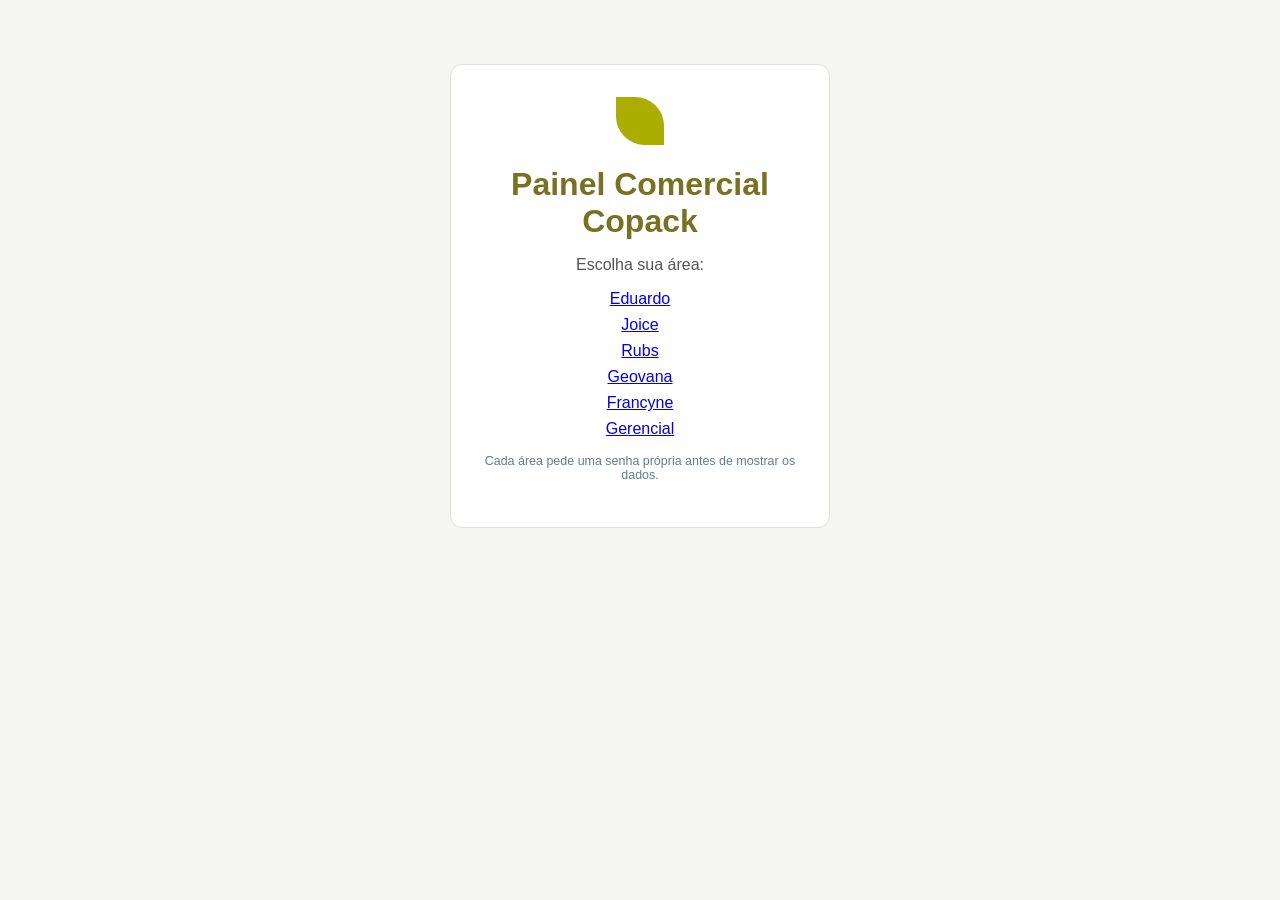
<file: index.html>
<!DOCTYPE html>
<html lang="pt-BR">
<head>
<meta charset="UTF-8">
<meta name="viewport" content="width=device-width, initial-scale=1.0">
<meta name="robots" content="noindex, nofollow">
<title>Painel Comercial Copack</title>
<link rel="stylesheet" href="assets/style.css">
</head>
<body>
  <div class="login-box">
    <div class="folha-grande"></div>
    <h1 style="color:#7A7021;margin-bottom:0.25rem;">Painel Comercial Copack</h1>
    <p style="color:#555;">Escolha sua área:</p>
    <div style="display:flex;flex-direction:column;gap:0.5rem;margin-top:1rem;">
      <a href="eduardo/">Eduardo</a>
      <a href="joice/">Joice</a>
      <a href="rubs/">Rubs</a>
      <a href="geovana/">Geovana</a>
      <a href="francyne/">Francyne</a>
      <a href="gerencial/">Gerencial</a>
    </div>
    <p class="aviso">Cada área pede uma senha própria antes de mostrar os dados.</p>
  </div>
</body>
</html>
</file>
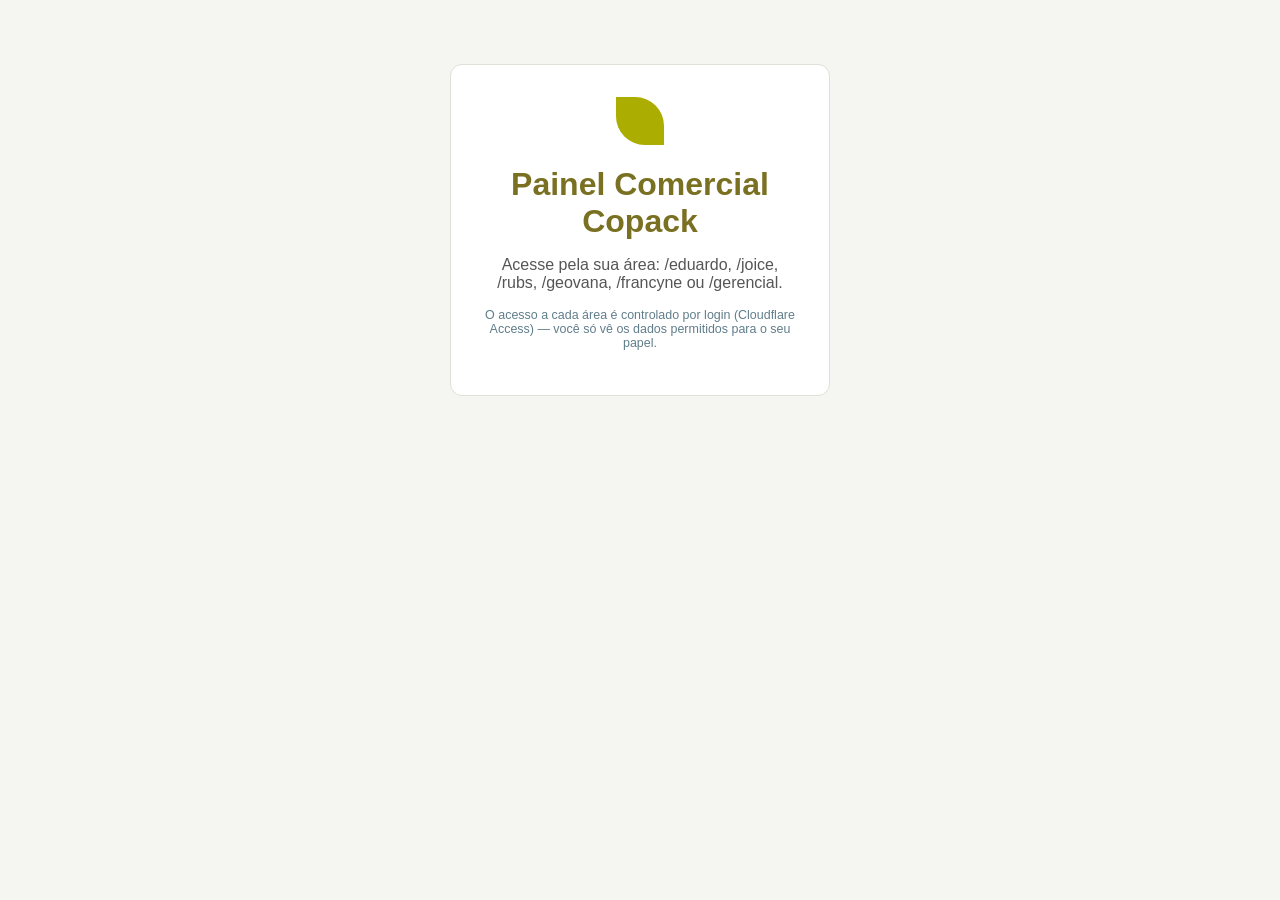
<file: site/index.html>
<!DOCTYPE html>
<html lang="pt-BR">
<head>
<meta charset="UTF-8">
<meta name="viewport" content="width=device-width, initial-scale=1.0">
<meta name="robots" content="noindex, nofollow">
<title>Painel Comercial Copack</title>
<link rel="stylesheet" href="assets/style.css">
</head>
<body>
  <div class="login-box">
    <div class="folha-grande"></div>
    <h1 style="color:#7A7021;margin-bottom:0.25rem;">Painel Comercial Copack</h1>
    <p style="color:#555;">Acesse pela sua área: /eduardo, /joice, /rubs, /geovana, /francyne ou /gerencial.</p>
    <p class="aviso">O acesso a cada área é controlado por login (Cloudflare Access) — você só vê os dados permitidos para o seu papel.</p>
  </div>
</body>
</html>
</file>
<file: assets/style.css>
:root {
  --verde-escuro: #7A7021;
  --verde-lima: #ABAD00;
  --preto: #231F20;
  --branco: #FFFFFF;
  --status-ok: #2E7D32;
  --status-atencao: #F9A825;
  --status-critico: #C62828;
  --status-neutro: #607D8B;
  --cinza-fundo: #F5F5F2;
  --cinza-borda: #E0DFD8;
  --fonte: -apple-system, "Segoe UI", Roboto, Inter, Arial, sans-serif;
}

* { box-sizing: border-box; }

body {
  margin: 0;
  font-family: var(--fonte);
  background: var(--cinza-fundo);
  color: var(--preto);
}

header.app-header {
  background: var(--verde-escuro);
  color: var(--branco);
  padding: 0.9rem 1.5rem;
  display: flex;
  align-items: center;
  justify-content: space-between;
  flex-wrap: wrap;
  gap: 0.75rem;
}

header.app-header .marca {
  display: flex;
  align-items: center;
  gap: 0.6rem;
  font-weight: 700;
  font-size: 1.1rem;
  letter-spacing: 0.02em;
}

header.app-header .marca .folha {
  width: 22px;
  height: 22px;
  background: var(--verde-lima);
  border-radius: 0 60% 0 60%;
  display: inline-block;
}

header.app-header .area-atual {
  font-weight: 400;
  opacity: 0.9;
  font-size: 0.95rem;
}

header.app-header .atualizado-em {
  font-size: 0.8rem;
  opacity: 0.85;
}

nav.tabs {
  display: flex;
  gap: 0.25rem;
  padding: 0 1.5rem;
  background: var(--branco);
  border-bottom: 2px solid var(--cinza-borda);
  overflow-x: auto;
}

nav.tabs button {
  border: none;
  background: none;
  padding: 0.85rem 1rem;
  font-size: 0.92rem;
  font-family: var(--fonte);
  color: var(--preto);
  cursor: pointer;
  border-bottom: 3px solid transparent;
  white-space: nowrap;
}

nav.tabs button.ativa {
  color: var(--verde-escuro);
  border-bottom-color: var(--verde-lima);
  font-weight: 600;
}

main {
  padding: 1.5rem;
  max-width: 1280px;
  margin: 0 auto;
}

.filtros {
  display: flex;
  gap: 1rem;
  flex-wrap: wrap;
  align-items: center;
  background: var(--branco);
  border: 1px solid var(--cinza-borda);
  border-radius: 10px;
  padding: 0.85rem 1rem;
  margin-bottom: 1.25rem;
}

.filtros label {
  font-size: 0.8rem;
  color: var(--status-neutro);
  display: flex;
  flex-direction: column;
  gap: 0.25rem;
}

.filtros select {
  font-family: var(--fonte);
  padding: 0.4rem 0.6rem;
  border: 1px solid var(--cinza-borda);
  border-radius: 6px;
  font-size: 0.9rem;
}

.btn-filtro {
  font-family: var(--fonte);
  border: none;
  border-radius: 6px;
  padding: 0.5rem 1rem;
  font-size: 0.85rem;
  font-weight: 600;
  cursor: pointer;
  align-self: flex-end;
}

.btn-filtro.btn-aplicar {
  background: var(--verde-lima);
  color: var(--preto);
}

.btn-filtro.btn-aplicar:hover { opacity: 0.85; }

.btn-filtro.btn-limpar {
  background: var(--cinza-fundo);
  color: var(--status-neutro);
  border: 1px solid var(--cinza-borda);
}

.btn-filtro.btn-limpar:hover { background: var(--cinza-borda); }

.cards {
  display: grid;
  grid-template-columns: repeat(auto-fit, minmax(200px, 1fr));
  gap: 1rem;
  margin-bottom: 1.5rem;
}

.card {
  background: var(--branco);
  border: 1px solid var(--cinza-borda);
  border-radius: 10px;
  padding: 1rem 1.1rem;
}

.card .rotulo {
  font-size: 0.78rem;
  color: var(--status-neutro);
  text-transform: uppercase;
  letter-spacing: 0.03em;
  margin-bottom: 0.35rem;
}

.card .valor {
  font-size: 1.5rem;
  font-weight: 700;
  color: var(--preto);
}

.card .valor.ok { color: var(--status-ok); }
.card .valor.atencao { color: var(--status-atencao); }
.card .valor.critico { color: var(--status-critico); }

.painel-tabela {
  background: var(--branco);
  border: 1px solid var(--cinza-borda);
  border-radius: 10px;
  padding: 1rem;
  margin-bottom: 1.5rem;
}

.painel-tabela .cabecalho-tabela {
  display: flex;
  justify-content: space-between;
  align-items: center;
  margin-bottom: 0.75rem;
}

.painel-tabela h3 {
  margin: 0;
  font-size: 1rem;
  color: var(--verde-escuro);
}

.btn-exportar {
  background: var(--verde-lima);
  color: var(--preto);
  border: none;
  border-radius: 6px;
  padding: 0.4rem 0.8rem;
  font-size: 0.82rem;
  font-weight: 600;
  cursor: pointer;
}

.btn-exportar:hover { opacity: 0.85; }

/* Tabelas largas (muitas colunas, ex.: Metas com o detalhamento
   novos/recorrentes) rolam horizontalmente dentro do proprio cartao em
   vez de empurrar a pagina inteira pra fora da margem (bug reportado
   pelo usuario, 13/08/2026 - coluna "Atingimento total" ficava cortada
   fora da area visivel). */
.tabela-scroll {
  overflow-x: auto;
  -webkit-overflow-scrolling: touch;
}

.toggle-extrato {
  display: flex;
  gap: 0.5rem;
  margin-bottom: 1rem;
}

.toggle-extrato button {
  font-family: var(--fonte);
  background: var(--branco);
  border: 1px solid var(--cinza-borda);
  color: var(--status-neutro);
  border-radius: 20px;
  padding: 0.45rem 1rem;
  font-size: 0.85rem;
  font-weight: 600;
  cursor: pointer;
}

.toggle-extrato button.ativa {
  background: var(--verde-lima);
  border-color: var(--verde-lima);
  color: var(--preto);
}

.toggle-extrato button:hover:not(.ativa) { background: var(--cinza-fundo); }

.analises-rapidas ul {
  margin: 0;
  padding-left: 1.2rem;
}

.analises-rapidas li {
  margin-bottom: 0.5rem;
  font-size: 0.92rem;
  line-height: 1.4;
}

.analises-rapidas li:last-child { margin-bottom: 0; }

.card[title] {
  cursor: help;
}

.pizza-wrap {
  display: flex;
  align-items: center;
  gap: 1.5rem;
  flex-wrap: wrap;
}

.pizza-wrap svg { flex-shrink: 0; }
.pizza-wrap svg path { cursor: default; }

.pizza-legenda {
  display: flex;
  flex-direction: column;
  gap: 0.5rem;
}

.legenda-item {
  display: flex;
  align-items: center;
  gap: 0.5rem;
  font-size: 0.88rem;
}

.legenda-cor {
  width: 12px;
  height: 12px;
  border-radius: 3px;
  flex-shrink: 0;
  display: inline-block;
}

.pendente-inline {
  color: var(--status-neutro);
  font-size: 0.88rem;
}

table.dados {
  width: 100%;
  border-collapse: collapse;
  font-size: 0.88rem;
}

table.dados th {
  text-align: left;
  padding: 0.5rem 0.6rem;
  border-bottom: 2px solid var(--cinza-borda);
  cursor: pointer;
  user-select: none;
  color: var(--status-neutro);
  font-weight: 600;
  white-space: nowrap;
}

table.dados th:hover { color: var(--verde-escuro); }

table.dados th .seta { font-size: 0.7rem; opacity: 0.6; margin-left: 0.2rem; }

table.dados td {
  padding: 0.5rem 0.6rem;
  border-bottom: 1px solid var(--cinza-borda);
}

table.dados tbody tr:hover { background: var(--cinza-fundo); }

.badge {
  display: inline-block;
  padding: 0.15rem 0.5rem;
  border-radius: 100px;
  font-size: 0.75rem;
  font-weight: 600;
  color: var(--branco);
}
.badge.ok { background: var(--status-ok); }
.badge.atencao { background: var(--status-atencao); }
.badge.critico { background: var(--status-critico); }
.badge.neutro { background: var(--status-neutro); }

.pendente {
  padding: 2rem;
  text-align: center;
  color: var(--status-neutro);
  background: var(--branco);
  border: 1px dashed var(--cinza-borda);
  border-radius: 10px;
}

.pendente strong { color: var(--preto); display: block; margin-bottom: 0.4rem; }

.login-box {
  max-width: 380px;
  margin: 4rem auto;
  background: var(--branco);
  border: 1px solid var(--cinza-borda);
  border-radius: 12px;
  padding: 2rem;
  text-align: center;
}

.login-box .folha-grande {
  width: 48px;
  height: 48px;
  background: var(--verde-lima);
  border-radius: 0 60% 0 60%;
  margin: 0 auto 1rem;
}

.login-box select {
  width: 100%;
  padding: 0.6rem;
  border-radius: 6px;
  border: 1px solid var(--cinza-borda);
  font-family: var(--fonte);
  font-size: 0.95rem;
  margin-top: 1rem;
}

.login-box p.aviso {
  font-size: 0.78rem;
  color: var(--status-neutro);
  margin-top: 1rem;
}
</file>
<file: site/assets/style.css>
:root {
  --verde-escuro: #7A7021;
  --verde-lima: #ABAD00;
  --preto: #231F20;
  --branco: #FFFFFF;
  --status-ok: #2E7D32;
  --status-atencao: #F9A825;
  --status-critico: #C62828;
  --status-neutro: #607D8B;
  --cinza-fundo: #F5F5F2;
  --cinza-borda: #E0DFD8;
  --fonte: -apple-system, "Segoe UI", Roboto, Inter, Arial, sans-serif;
}

* { box-sizing: border-box; }

body {
  margin: 0;
  font-family: var(--fonte);
  background: var(--cinza-fundo);
  color: var(--preto);
}

header.app-header {
  background: var(--verde-escuro);
  color: var(--branco);
  padding: 0.9rem 1.5rem;
  display: flex;
  align-items: center;
  justify-content: space-between;
  flex-wrap: wrap;
  gap: 0.75rem;
}

header.app-header .marca {
  display: flex;
  align-items: center;
  gap: 0.6rem;
  font-weight: 700;
  font-size: 1.1rem;
  letter-spacing: 0.02em;
}

header.app-header .marca .folha {
  width: 22px;
  height: 22px;
  background: var(--verde-lima);
  border-radius: 0 60% 0 60%;
  display: inline-block;
}

header.app-header .area-atual {
  font-weight: 400;
  opacity: 0.9;
  font-size: 0.95rem;
}

header.app-header .atualizado-em {
  font-size: 0.8rem;
  opacity: 0.85;
}

nav.tabs {
  display: flex;
  gap: 0.25rem;
  padding: 0 1.5rem;
  background: var(--branco);
  border-bottom: 2px solid var(--cinza-borda);
  overflow-x: auto;
}

nav.tabs button {
  border: none;
  background: none;
  padding: 0.85rem 1rem;
  font-size: 0.92rem;
  font-family: var(--fonte);
  color: var(--preto);
  cursor: pointer;
  border-bottom: 3px solid transparent;
  white-space: nowrap;
}

nav.tabs button.ativa {
  color: var(--verde-escuro);
  border-bottom-color: var(--verde-lima);
  font-weight: 600;
}

main {
  padding: 1.5rem;
  max-width: 1280px;
  margin: 0 auto;
}

.filtros {
  display: flex;
  gap: 1rem;
  flex-wrap: wrap;
  align-items: center;
  background: var(--branco);
  border: 1px solid var(--cinza-borda);
  border-radius: 10px;
  padding: 0.85rem 1rem;
  margin-bottom: 1.25rem;
}

.filtros label {
  font-size: 0.8rem;
  color: var(--status-neutro);
  display: flex;
  flex-direction: column;
  gap: 0.25rem;
}

.filtros select {
  font-family: var(--fonte);
  padding: 0.4rem 0.6rem;
  border: 1px solid var(--cinza-borda);
  border-radius: 6px;
  font-size: 0.9rem;
}

.cards {
  display: grid;
  grid-template-columns: repeat(auto-fit, minmax(200px, 1fr));
  gap: 1rem;
  margin-bottom: 1.5rem;
}

.card {
  background: var(--branco);
  border: 1px solid var(--cinza-borda);
  border-radius: 10px;
  padding: 1rem 1.1rem;
}

.card .rotulo {
  font-size: 0.78rem;
  color: var(--status-neutro);
  text-transform: uppercase;
  letter-spacing: 0.03em;
  margin-bottom: 0.35rem;
}

.card .valor {
  font-size: 1.5rem;
  font-weight: 700;
  color: var(--preto);
}

.card .valor.ok { color: var(--status-ok); }
.card .valor.atencao { color: var(--status-atencao); }
.card .valor.critico { color: var(--status-critico); }

.painel-tabela {
  background: var(--branco);
  border: 1px solid var(--cinza-borda);
  border-radius: 10px;
  padding: 1rem;
  margin-bottom: 1.5rem;
}

.painel-tabela .cabecalho-tabela {
  display: flex;
  justify-content: space-between;
  align-items: center;
  margin-bottom: 0.75rem;
}

.painel-tabela h3 {
  margin: 0;
  font-size: 1rem;
  color: var(--verde-escuro);
}

.btn-exportar {
  background: var(--verde-lima);
  color: var(--preto);
  border: none;
  border-radius: 6px;
  padding: 0.4rem 0.8rem;
  font-size: 0.82rem;
  font-weight: 600;
  cursor: pointer;
}

.btn-exportar:hover { opacity: 0.85; }

table.dados {
  width: 100%;
  border-collapse: collapse;
  font-size: 0.88rem;
}

table.dados th {
  text-align: left;
  padding: 0.5rem 0.6rem;
  border-bottom: 2px solid var(--cinza-borda);
  cursor: pointer;
  user-select: none;
  color: var(--status-neutro);
  font-weight: 600;
  white-space: nowrap;
}

table.dados th:hover { color: var(--verde-escuro); }

table.dados th .seta { font-size: 0.7rem; opacity: 0.6; margin-left: 0.2rem; }

table.dados td {
  padding: 0.5rem 0.6rem;
  border-bottom: 1px solid var(--cinza-borda);
}

table.dados tbody tr:hover { background: var(--cinza-fundo); }

.badge {
  display: inline-block;
  padding: 0.15rem 0.5rem;
  border-radius: 100px;
  font-size: 0.75rem;
  font-weight: 600;
  color: var(--branco);
}
.badge.ok { background: var(--status-ok); }
.badge.atencao { background: var(--status-atencao); }
.badge.critico { background: var(--status-critico); }
.badge.neutro { background: var(--status-neutro); }

.pendente {
  padding: 2rem;
  text-align: center;
  color: var(--status-neutro);
  background: var(--branco);
  border: 1px dashed var(--cinza-borda);
  border-radius: 10px;
}

.pendente strong { color: var(--preto); display: block; margin-bottom: 0.4rem; }

.login-box {
  max-width: 380px;
  margin: 4rem auto;
  background: var(--branco);
  border: 1px solid var(--cinza-borda);
  border-radius: 12px;
  padding: 2rem;
  text-align: center;
}

.login-box .folha-grande {
  width: 48px;
  height: 48px;
  background: var(--verde-lima);
  border-radius: 0 60% 0 60%;
  margin: 0 auto 1rem;
}

.login-box select {
  width: 100%;
  padding: 0.6rem;
  border-radius: 6px;
  border: 1px solid var(--cinza-borda);
  font-family: var(--fonte);
  font-size: 0.95rem;
  margin-top: 1rem;
}

.login-box p.aviso {
  font-size: 0.78rem;
  color: var(--status-neutro);
  margin-top: 1rem;
}
</file>
